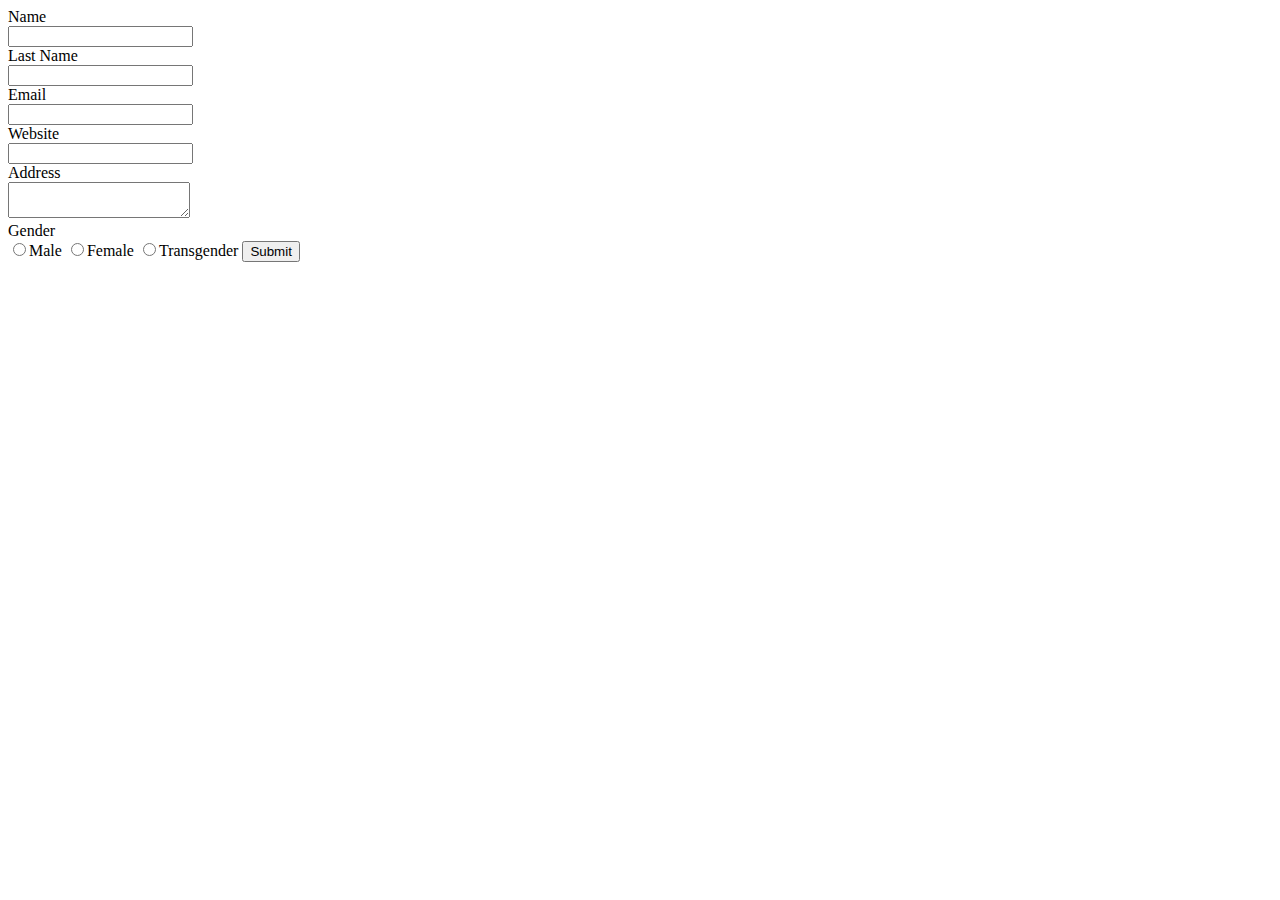
<file: index.html>
<!DOCTYPE html>
<html lang="en">

<head>
    <title>Form page</title>
    <link rel="stylesheet" href="./style.css">
</head>

<body>
    <div class="container">
        <form action="./index.php" method="post">
            <label>Name</label>
            <input type="text" name="fname" id="fname" class="fname">
            <label>Last Name</label>
            <input type="text" name="lname" id="lname" class="lname">
            <label>Email</label>
            <input type="emial" name="mail" id="mail" class="mail">
            <label>Website</label>
            <input type="text" name="web" id="web" class="web">
            <label>Address</label>
            <textarea name="address"></textarea>
            <label>Gender</label>
            <input type="radio" name="gender" id="gender" class="gender" value="male">Male
            <input type="radio" name="gender" id="gender" class="gender" value="female">Female
            <input type="radio" name="gender" id="gender" class="gender" value="transgender">Transgender
            <button>Submit</button>
        </form>
    </div>
</body>

</html>
</file>
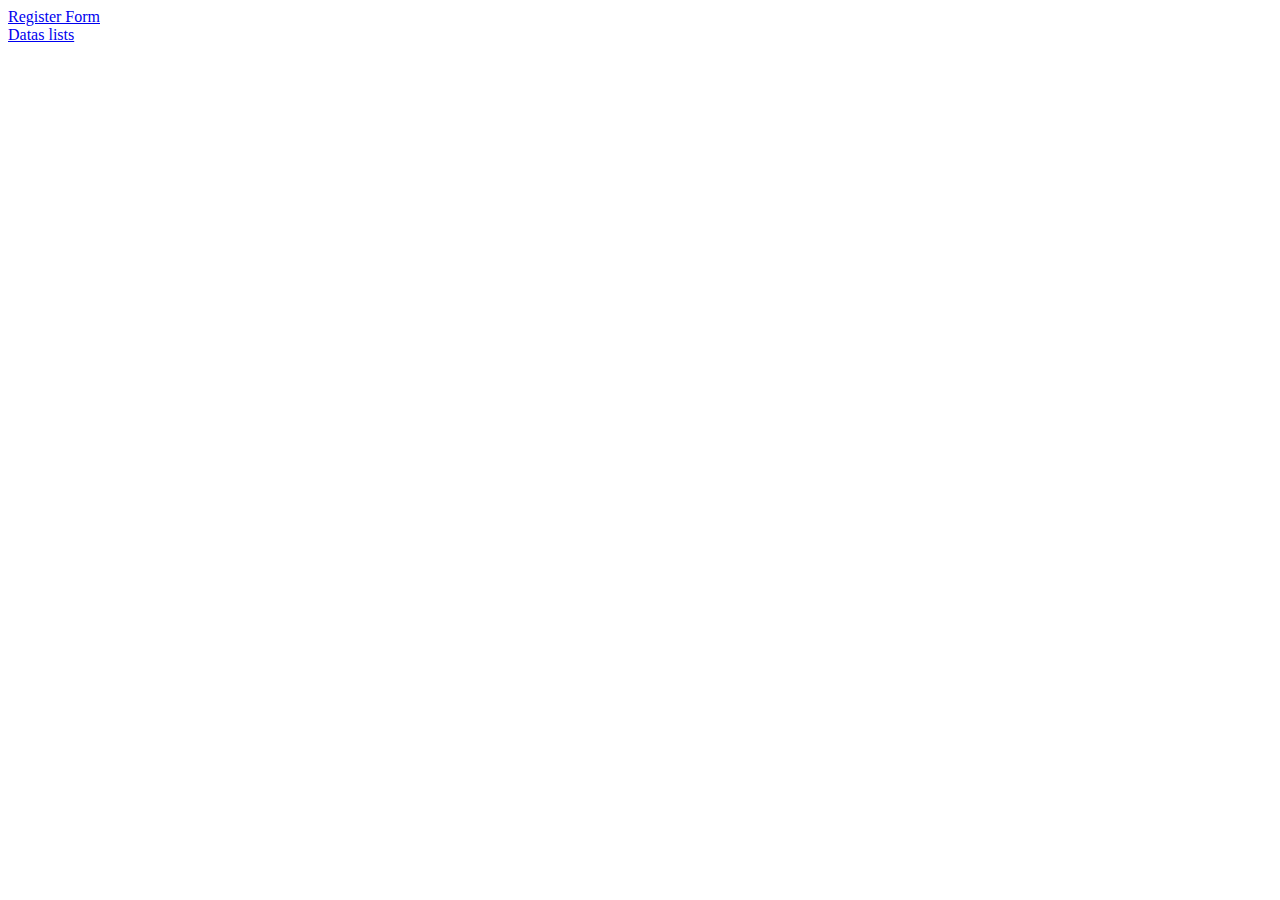
<file: front.html>
<!DOCTYPE html>
<html lang="en">
<head>
    <title>Form validation</title>
    <link rel="stylesheet" href="./style.css">
</head>
<body> 
    <div class="container">
        <a href="./index.html">Register Form</a>
        <a href="./datas.html">Datas lists</a>
    </div>
</body>
</html>
</file>
<file: style.css>
a{
    display: block;
}
label{
    display: block;
}
</file>
